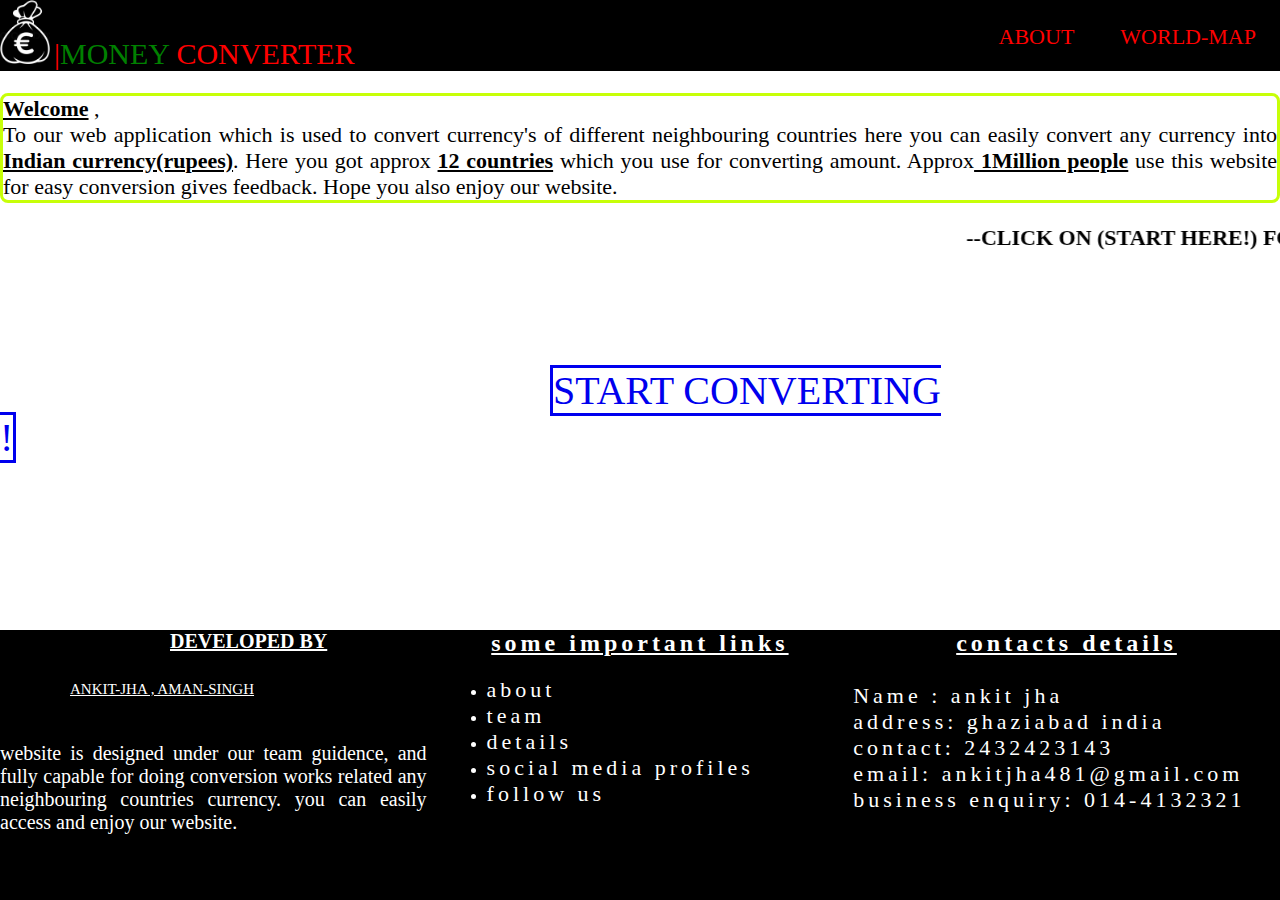
<file: index.html>
<!DOCTYPE html>
<html>
<head>
<title>MONEY CONVERTER</title>
<link rel="icon" href="download.png" />
<link rel="stylesheet" type="text/css" href="converter.css"/>
</head>
<body>
<div id="d1">
   <img id="i1" src="logo1.jpg" />
   <text id="t1">|<text id="money">MONEY</text> CONVERTER</text>
   <table id="tab1" align="right" cellpadding="22" >
     <tr>
	  <td><a CLASS="a1" href="about.html">ABOUT</a></td>
	  <td><a CLASS="a1" href="world map.html">WORLD-MAP</a></td>
	 </tr>
   </table>
</div>
<P id="p1"> <span class="s1" align="center">Welcome</span> ,</br>To our web application which is used to convert currency's of different neighbouring countries here you can easily convert any 
                 currency into <span class="s1">Indian currency(rupees)</span>. Here you got approx <span class="s1">12 countries</span> which you use for converting amount. Approx<span class="s1"> 1Million people</span>
				 use this website for easy conversion gives feedback. Hope you also enjoy our website.</P>
<h3 id="start" align="center"><marquee scrollamount="40">--CLICK ON (START HERE!) FOR CONVERTING--</marquee></h3></br></br></br></br>
<p><a id="click" href="start converting.html" >START CONVERTING ! </a></p></br></br></br></br></br>
<footer>
<div class="main_footer">
 <div class="footer_wraper">
    <div class="first_section">
	<text class="f1">DEVELOPED BY</br></text></br>
	<text class="f2">ANKIT-JHA , AMAN-SINGH</br></text></br>
    <p id="f3">website is designed under our team guidence,
	and fully capable for doing conversion works related any neighbouring countries currency.
	you can easily access and enjoy our website.</p>
	
	</div>
	<div class="second_section">
	<h2 id="h2" style="text-decoration:underline">some important links</h2>
	<ul id="list">
    <li><a class="anc" href="about.html"/>about</li> 
    <li><a class="anc" href="about.html"/>team</li> 
	<li><a class="anc" href="about.html"/>details</li> 
	<li><a class="anc" href="https://www.instagram.com/_ankit_3976/"/>social media profiles</li> 
	<li><a class="anc" href="https://www.instagram.com/_ankit_3976/"/>follow us</li> 
	</ul>
	</div>
	<div class="third_section">
	<h2 id="contacts" style="text-decoration:underline">contacts details</h2></br>
	Name : ankit jha</br>
	address: ghaziabad india</br>
	contact: 2432423143</br>
	email: ankitjha481@gmail.com</br>
	business enquiry: 014-4132321</br>
	</div>
  </div>
</div>  
</footer>
<p> asaskfnajfnngagkngnakgakmgakg</p>
</body>
</html>
</file>
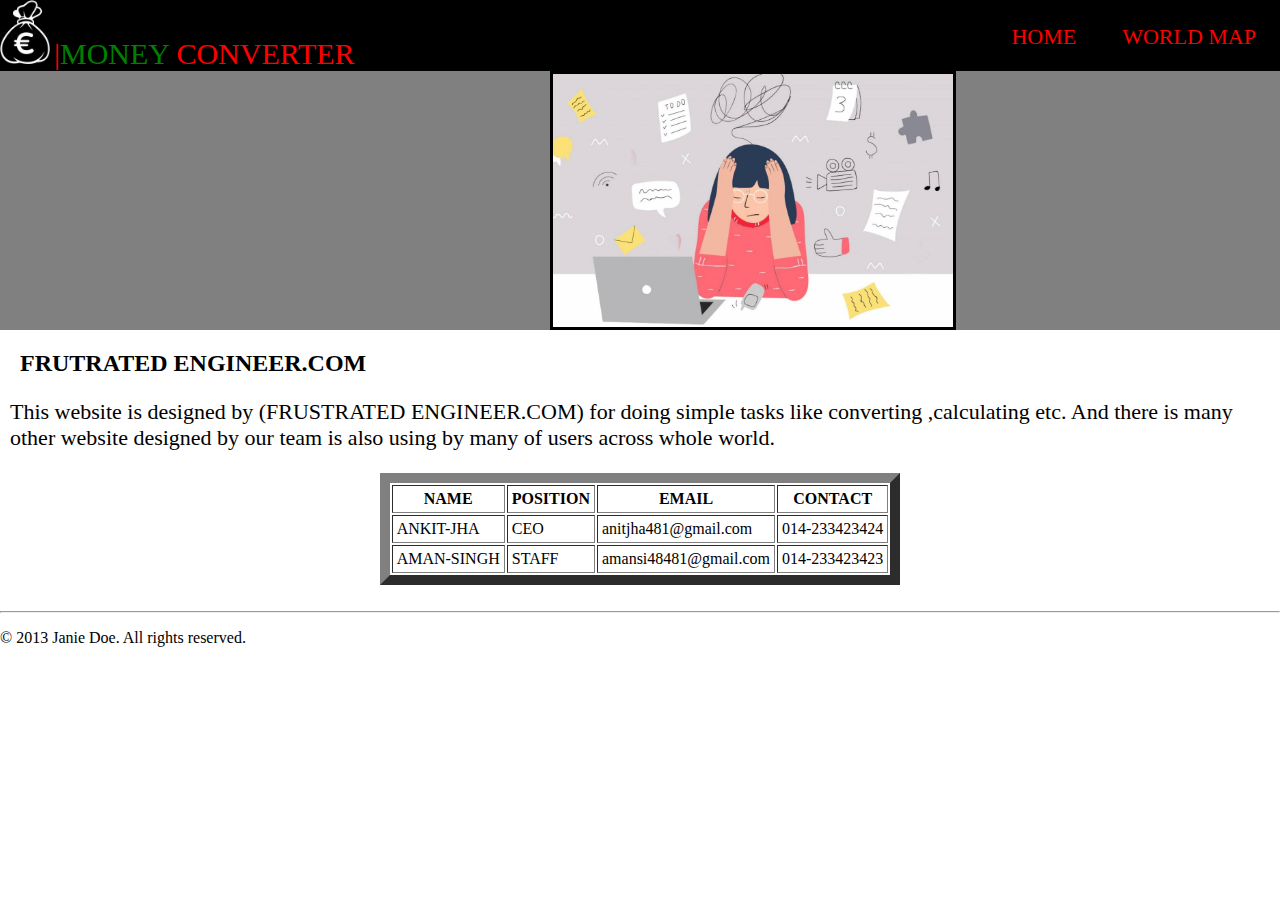
<file: about.html>
<html>
<head>
 <title>MONEY CONVERTER.(ABOUT)</title>
<link rel="icon" href="download.png" />
<link rel="stylesheet" type="text/css" href="about.css"/>
<head>
<body>
 <div id="d1">
   <img id="i1" src="logo1.jpg" />
   <text id="t1">|<text id="money">MONEY</text> CONVERTER</text>
   <table id="tab1" align="right" cellpadding="22" >
     <tr>
	  <td><a CLASS="a1" href="index.html">HOME</a></td>
	  <td><a CLASS="a1" href="world map.html">WORLD MAP</a></td>
	 </tr>
   </table>
</div>
<div style="align:center; hight:350px; width:100%; background-color:gray;">
 <img style="hight:90px; width:400px; margin-left:550px; border:solid;" src="stress.jpg">
</div>
<h2 STYLE="margin-left:20px; font-family:Jokerman;">FRUTRATED ENGINEER.COM</h2>
<p style="font-size:22px; margin-left:10px;">This website is designed by (FRUSTRATED ENGINEER.COM) for doing simple tasks like converting ,calculating etc. And there is many other website designed by our team
   is also using by many of users across whole world.</p> 
<table border="10" align="center" cellpadding="4">
 <tr>
   <th>NAME</th>
   <th>POSITION</th>
   <th>EMAIL</th>
   <th>CONTACT</th>
 </tr>
  <tr>
   <td>ANKIT-JHA</td>
   <td>CEO</td>
   <td>anitjha481@gmail.com</td>
   <td>014-233423424</td>
 </tr>
 <tr>
   <td>AMAN-SINGH</td>
   <td>STAFF</td>
   <td>amansi48481@gmail.com</td>
   <td>014-233423423</td>
 </tr> 
</table></br><hr/>
<p>© 2013 Janie Doe.  All rights reserved.</p>
</body>
</html>
</file>
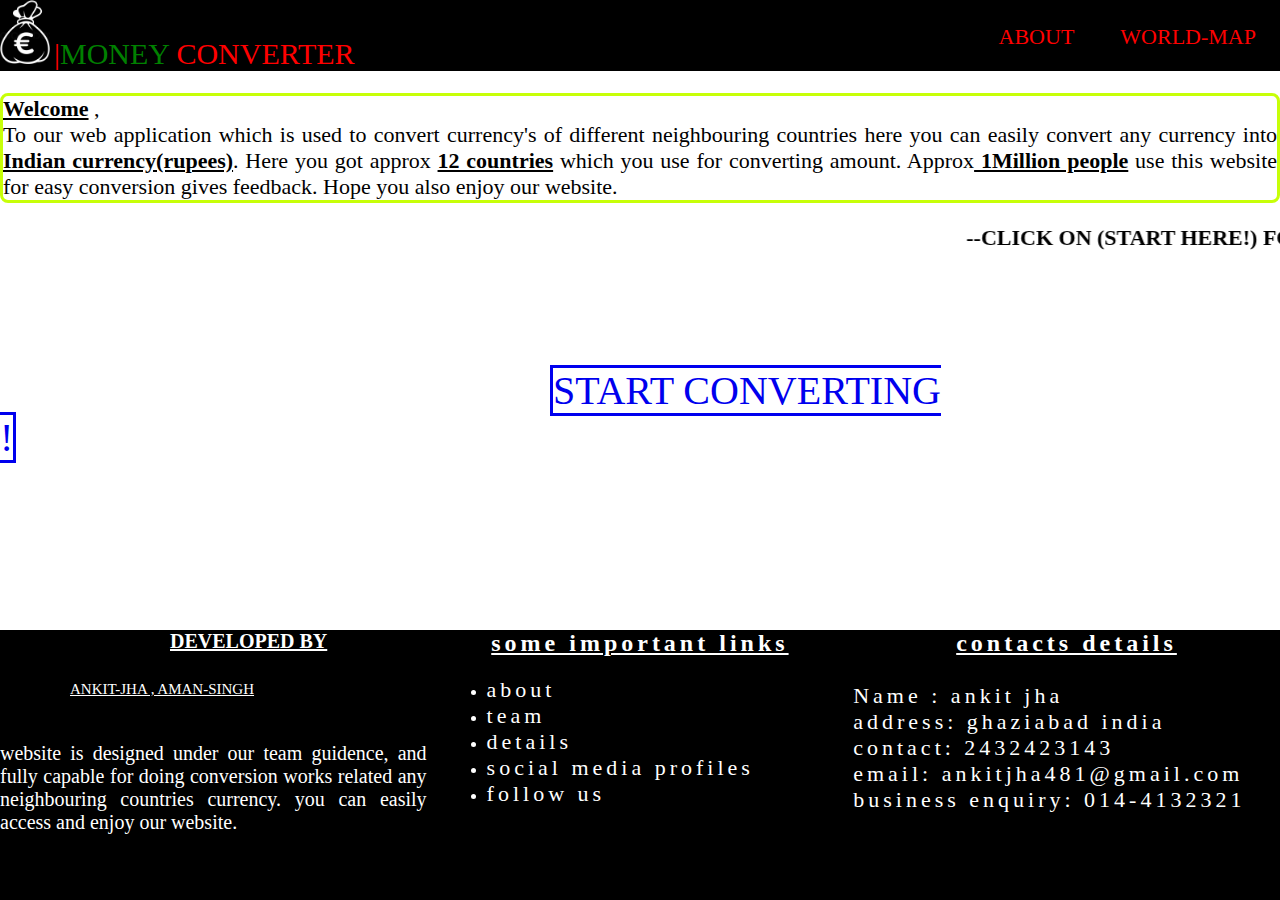
<file: converter(home page).html>
<!DOCTYPE html>
<html>
<head>
<title>MONEY CONVERTER</title>
<link rel="icon" href="download.png" />
<link rel="stylesheet" type="text/css" href="converter.css"/>
</head>
<body>
<div id="d1">
   <img id="i1" src="logo1.jpg" />
   <text id="t1">|<text id="money">MONEY</text> CONVERTER</text>
   <table id="tab1" align="right" cellpadding="22" >
     <tr>
	  <td><a CLASS="a1" href="ABOUT.html">ABOUT</a></td>
	  <td><a CLASS="a1" href="world map.html">WORLD-MAP</a></td>
	 </tr>
   </table>
</div>
<P id="p1"> <span class="s1" align="center">Welcome</span> ,</br>To our web application which is used to convert currency's of different neighbouring countries here you can easily convert any 
                 currency into <span class="s1">Indian currency(rupees)</span>. Here you got approx <span class="s1">12 countries</span> which you use for converting amount. Approx<span class="s1"> 1Million people</span>
				 use this website for easy conversion gives feedback. Hope you also enjoy our website.</P>
<h3 id="start" align="center"><marquee scrollamount="40">--CLICK ON (START HERE!) FOR CONVERTING--</marquee></h3></br></br></br></br>
<p><a id="click" href="start converting.html" >START CONVERTING ! </a></p></br></br></br></br></br>
<footer>
<div class="main_footer">
 <div class="footer_wraper">
    <div class="first_section">
	<text class="f1">DEVELOPED BY</br></text></br>
	<text class="f2">ANKIT-JHA , AMAN-SINGH</br></text></br>
    <p id="f3">website is designed under our team guidence,
	and fully capable for doing conversion works related any neighbouring countries currency.
	you can easily access and enjoy our website.</p>
	
	</div>
	<div class="second_section">
	<h2 id="h2" style="text-decoration:underline">some important links</h2>
	<ul id="list">
    <li><a class="anc" href="about.html"/>about</li> 
    <li><a class="anc" href="about.html"/>team</li> 
	<li><a class="anc" href="about.html"/>details</li> 
	<li><a class="anc" href="https://www.instagram.com/_ankit_3976/"/>social media profiles</li> 
	<li><a class="anc" href="https://www.instagram.com/_ankit_3976/"/>follow us</li> 
	</ul>
	</div>
	<div class="third_section">
	<h2 id="contacts" style="text-decoration:underline">contacts details</h2></br>
	Name : ankit jha</br>
	address: ghaziabad india</br>
	contact: 2432423143</br>
	email: ankitjha481@gmail.com</br>
	business enquiry: 014-4132321</br>
	</div>
  </div>
</div>  
</footer>
<p> asaskfnajfnngagkngnakgakmgakg</p>
</body>
</html>
</file>
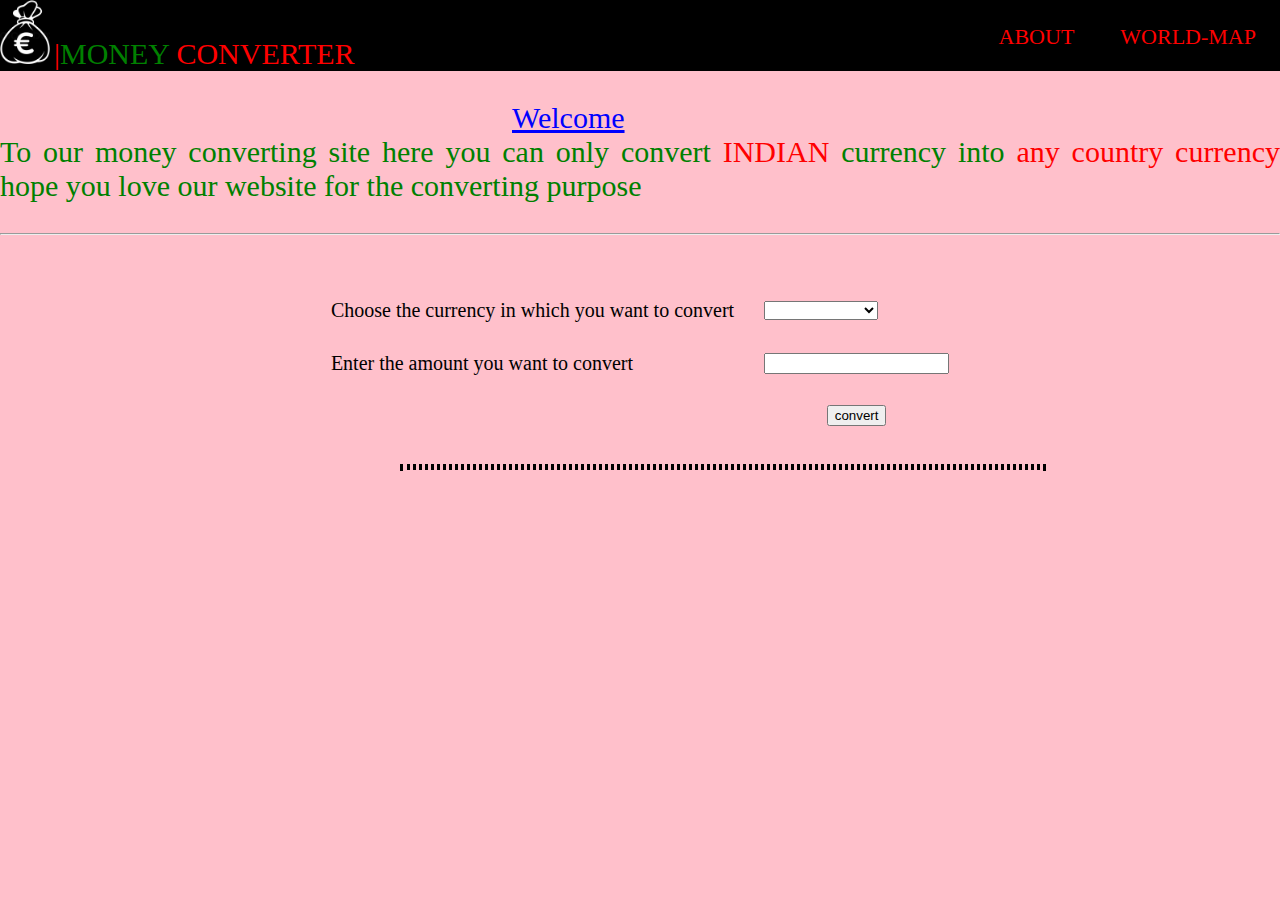
<file: start converting.html>
<!DOCTYPE html>
<html>
<head>
<title>MONEY CONVERTER</title>
<link rel="icon" href="download.png" />
<link rel="stylesheet" type="text/css" href="converter.css"/>
<link rel="stylesheet" type="text/css" href="start converting.css"/>
</head>
<body>
<div id="d1">
   <img id="i1" src="logo1.jpg" />
   <text id="t1">|<text id="money">MONEY</text> CONVERTER</text>
   <table id="tab1" align="right" cellpadding="22" >
     <tr>
	  <td><a CLASS="a1" href="about.html">ABOUT</a></td>
	  <td><a CLASS="a1" href="world map.html">WORLD-MAP</a></td>
	 </tr>
   </table>
 </div>
<p id="heading"><text id="welcome">Welcome</text></br><text id="welcome2">To our money converting site here you can only convert
<text class="india"> INDIAN</text> currency into<text class="india"> any country currency</text> hope you love our website for the converting purpose</text> </p><hr/><br/><br/>
<table id="table1" align="center" cellspacing="10" cellpadding="10">
 <tr>
    <td class="head">Choose the currency in which you want to convert</td>
	<td><select id="country">
	      <option></option>
	      <option value="76.23">US</option>
		  <option value="00.46">PAKISTAN</option>
		  <option value="00.90">BANGLADESH</option>
		  <option value="00.62">NEPAL</option>
		  <option value="00.41">SRI-LANKA</option>
		  <option value="10.77">CHINA</option>
		  <option value="00.90">AFGANISTAN</option>
		  <option value="0.055">BURMAKAYAT</option>
		  <option value="2.46">THAILAND</option>
		  <option value="1.00">BHUTAN</option>
		  <option value="0.0033">VEITNAM</option>
		  <option value="17.83">MALASYA</option>
	    </select></td>
 </tr>
 <tr>
    <td class="head">Enter the amount you want to convert</td> 
	<td><input id="num" type="number"/>
	</td>
 </tr>
 <tr>
          <td ></td>
		  <td align="center"><button onclick="f1()">convert</button></td>
     </tr>
</table><br/>
<div id="display" align="center">
</div>
<script type="text/javascript" >
 function f1()
 {
 var x=document.getElementById("country").value;
 var y=document.getElementById("num").value;
 var z=(x*y);
 document.getElementById("display").innerHTML="Total Money<br>₹"+z;
  }
 

</script>
</body>
</html>
</file>
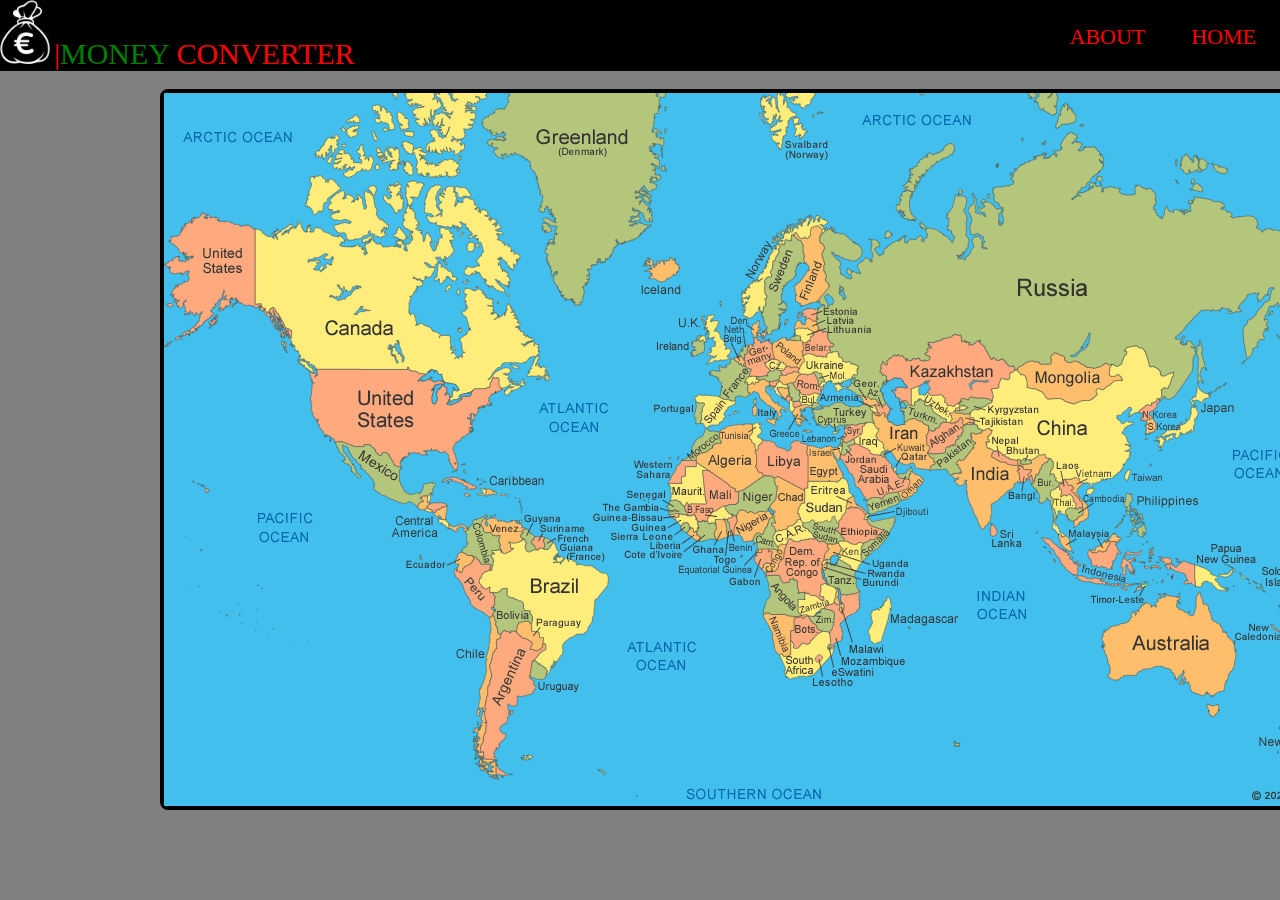
<file: world map.html>
<html>
<head>
 <title>MONEY CONVERTER.(WORLD-MAP)</title>
<link rel="icon" href="download.png" />
<link rel="stylesheet" type="text/css" href="world map.css"/>
</head>
<body>
 <div id="d1">
   <img id="i1" src="logo1.jpg" />
   <text id="t1">|<text id="money">MONEY</text> CONVERTER</text>
   <table id="tab1" align="right" cellpadding="22" >
     <tr>
	  <td><a CLASS="a1" href="about.html">ABOUT</a></td>
	  <td><a CLASS="a1" href="index.html">HOME</a></td>
	 </tr>
   </table>
</div></br>
<div id="d2">
 <img style="border:solid; border-radius:8px;" src="world-map.gif"/>
</div>

</body>
</html>
</file>
<file: converter.css>
body
{
	background-color:white;
	margin:0px;
}
#d1
{
	background-color:black;
	margin:0px;
	padding:0px;
}
#i1
{
	hight:50px;
	width:50px;
}
#t1
{
	color:red;
	font-size:30px;
	font-family:Goudy Stout;
	
}
#tab1
{
	font-size:22px;
	text-decoration:none;
	
}
.a1
{
	text-decoration:none;
	color:red;
	font-family:Cooper;
}
#p1
{
	font-family:Consolas;
	text-align:justify;
	font-size:22px;
	border:solid;
	border-radius:8px;
	border-color:#c7ff08;
	color:black;
}
.s1
{
	font-weight:bold;
	text-decoration:underline;
}
#start
{
	font-family:Goudy Stout;
	color:black;
	font-size:22px;
	text-decoration:underline;
}
#click
{
	text-decoration:none;
	font-size:40px;
	margin:550px;
	content:440px;
	border:solid;
}
#money
{
	color:green;
}
.main_footer
{
	background-color:black;
	hight:300px;
	width:100%;
	position:absolute;
	top:70%;
	left:0;
	right:0;
	bottom:0;
}
.first_section
{
	color:white;
	width:33.33%;
	hight:100%;
	text-align:justify;
	float:left;
	/*background-color:blue;*/
	font-size:20px;
}
.second_section
{
	width:33.33%;
	float:left;
	letter-spacing:4px;
	/*background-color:yellow;*/
}
.third_section
{
	width:33.33%;
	float:left;
	letter-spacing:4px;
	/*background-color:red;*/
}
.f1
{
	margin:170px;
	text-decoration:underline;
	font-weight:bold;
}
.f2
{
	margin:70px;
	text-decoration:underline;
	font-family:Goudy Stout;
	font-size:15px;
}
#f3
{
	text-align:justify;
	font-family:Harrington;
}
#h2
{
	text-align:center;
	margin:0px;
	color:white;
}
#list
{
	margin:20px;
	color:white;
}
.anc
{
	color:white;
	text-decoration:none;
	font-size:22px;
}
#contacts
{
	font-size:24px;
	margin:0px;
	text-align:center;
	
}
</file>
<file: about.css>
body
{
	background-color:white;
	margin:0px;
}
#d1
{
	background-color:black;
	margin:0px;
	padding:0px;
}
#i1
{
	hight:50px;
	width:50px;
}
#t1
{
	color:red;
	font-size:30px;
	font-family:Goudy Stout;
	
}
#tab1
{
	font-size:22px;
	text-decoration:none;
	
}
#money
{
	color:green;
}
.a1
{
	text-decoration:none;
	color:red;
	font-family:Cooper;
}
</file>
<file: start converting.css>
#heading
{
	font-size:30px;
	text-align:justify;
}
#welcome
{
	color:blue;
	font-family:Goudy Stout;
	text-decoration:underline;
	margin-left:40%;
}
#welcome2
{
	color:green;
	font-family:cooper;
}
.india
{
	color:red;
}
#table1
{
	
}
.head
{
	font-size:20px;
	font-family:cooper;
}
#display
{
	font-size:20px;
	font-family:cooper;
	border-style:dotted;
	width:50%;
	hight:50px;
	float:middle;
	margin-left:400px;
}
body
{
	background-color:pink;
}
</file>
<file: world map.css>
body
{
	background-color:gray;
	margin:0px;
}
#d1
{
	background-color:black;
	margin:0px;
	padding:0px;
}
#i1
{
	hight:50px;
	width:50px;
}
#t1
{
	color:red;
	font-size:30px;
	font-family:Goudy Stout;
	
}
#tab1
{
	font-size:22px;
	text-decoration:none;
	
}
#money
{
	color:green;
}
.a1
{
	text-decoration:none;
	color:red;
	font-family:Cooper;
}
#d2
{
	margin-left:160px;
}
</file>
